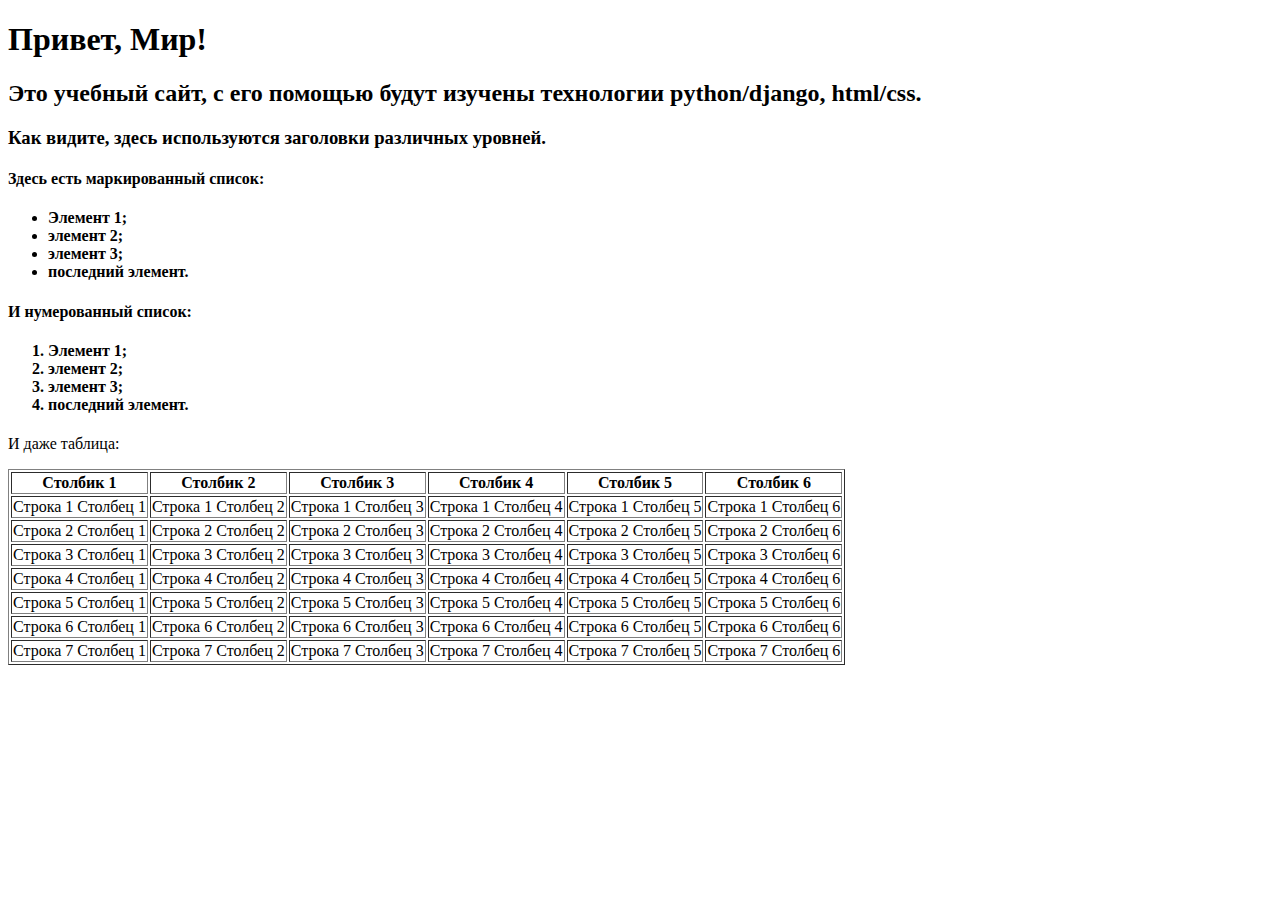
<file: lab2/firstwebpage/flatpages/templates/index.html>
<!DOCTYPE html>
<html>
    <head>
        <title>Привет, Мир!</title>
    </head>
    <body>
        <h1>Привет, Мир!</h1>
        <h2>Это учебный сайт, с его помощью будут изучены технологии 
            python/django, html/css.</h2>
        <h3>Как видите, здесь используются заголовки различных 
            уровней.</h3>
        <h4>Здесь есть маркированный список:</h4>
        <h4>
		<ul>
            <li>Элемент 1;</li>
            <li>элемент 2;</li>
            <li>элемент 3;</li>
            <li>последний элемент.</li>
        </ul>
		</h4>
        <h4>И нумерованный список:</h4>
        <h4>
		<ol>
            <li>Элемент 1;</li>
            <li>элемент 2;</li>
            <li>элемент 3;</li>
            <li>последний элемент.</li>
        </ol>
		</h4>
        <p>И даже таблица:</p>
        <table border="1">
            <thead>
                <tr>
                    <th>Столбик 1</th>
                    <th>Столбик 2</th>
                    <th>Столбик 3</th>
                    <th>Столбик 4</th>
                    <th>Столбик 5</th>
                    <th>Столбик 6</th>
                </tr>
            </thead>
            <tr>
                <td>Строка 1 Столбец 1</td>
                <td>Строка 1 Столбец 2</td>
                <td>Строка 1 Столбец 3</td>
                <td>Строка 1 Столбец 4</td>
                <td>Строка 1 Столбец 5</td>
                <td>Строка 1 Столбец 6</td>
            </tr>
            <tr>
                <td>Строка 2 Столбец 1</td>
                <td>Строка 2 Столбец 2</td>
                <td>Строка 2 Столбец 3</td>
                <td>Строка 2 Столбец 4</td>
                <td>Строка 2 Столбец 5</td>
                <td>Строка 2 Столбец 6</td>
            </tr>
            <tr>
                <td>Строка 3 Столбец 1</td>
                <td>Строка 3 Столбец 2</td>
                <td>Строка 3 Столбец 3</td>
                <td>Строка 3 Столбец 4</td>
                <td>Строка 3 Столбец 5</td>
                <td>Строка 3 Столбец 6</td>
            </tr>
			            <tr>
                <td>Строка 4 Столбец 1</td>
                <td>Строка 4 Столбец 2</td>
                <td>Строка 4 Столбец 3</td>
                <td>Строка 4 Столбец 4</td>
                <td>Строка 4 Столбец 5</td>
                <td>Строка 4 Столбец 6</td>
            </tr>
            <tr>
                <td>Строка 5 Столбец 1</td>
                <td>Строка 5 Столбец 2</td>
                <td>Строка 5 Столбец 3</td>
                <td>Строка 5 Столбец 4</td>
                <td>Строка 5 Столбец 5</td>
                <td>Строка 5 Столбец 6</td>
            </tr>
            <tr>
                <td>Строка 6 Столбец 1</td>
                <td>Строка 6 Столбец 2</td>
                <td>Строка 6 Столбец 3</td>
                <td>Строка 6 Столбец 4</td>
                <td>Строка 6 Столбец 5</td>
                <td>Строка 6 Столбец 6</td>
            </tr>
            <tr>
                <td>Строка 7 Столбец 1</td>
                <td>Строка 7 Столбец 2</td>
                <td>Строка 7 Столбец 3</td>
                <td>Строка 7 Столбец 4</td>
                <td>Строка 7 Столбец 5</td>
                <td>Строка 7 Столбец 6</td>
            </tr>
        </table>
    </body>
</html>
</file>
